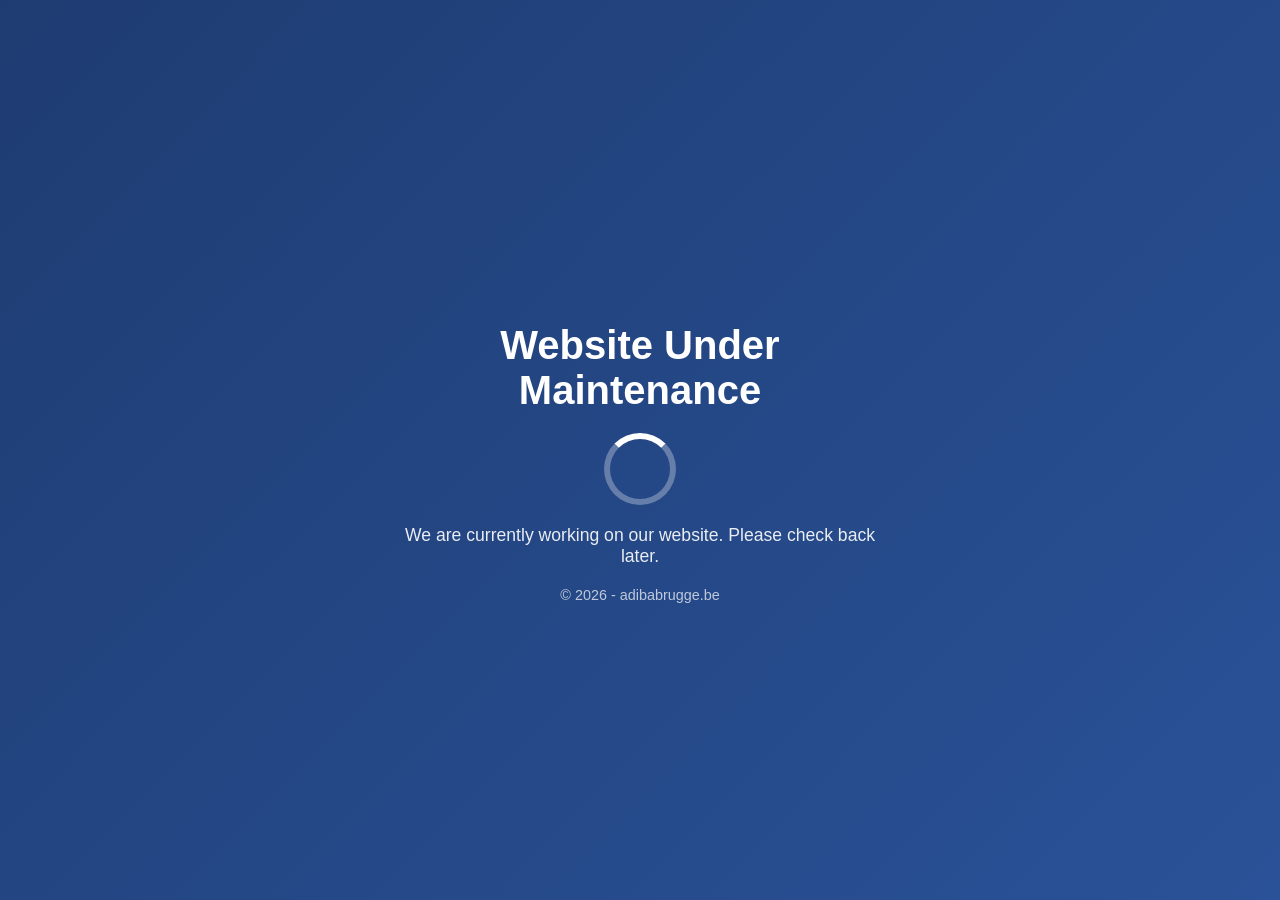
<file: index.html>
<!DOCTYPE html>
<html lang="en">
<head>

  <!-- Google tag (gtag.js) -->
  <script async src="https://www.googletagmanager.com/gtag/js?id=G-4ZS96C74XW"></script>
  <script>
    window.dataLayer = window.dataLayer || [];
    function gtag(){dataLayer.push(arguments);}
    gtag('js', new Date());
  
    gtag('config', 'G-4ZS96C74XW');
  </script>
  
  <meta charset="UTF-8" />
  <meta name="viewport" content="width=device-width, initial-scale=1.0" />
  <title>Under Maintenance</title>
  <style>
    body {
      margin: 0;
      height: 100vh;
      display: flex;
      justify-content: center;
      align-items: center;
      font-family: Arial, sans-serif;
      background: linear-gradient(135deg, #1e3c72, #2a5298);
      color: white;
      text-align: center;
    }

    .container {
      max-width: 500px;
      padding: 20px;
    }

    h1 {
      font-size: 2.5rem;
      margin-bottom: 10px;
    }

    p {
      font-size: 1.1rem;
      opacity: 0.9;
    }

    .spinner {
      margin: 20px auto;
      width: 60px;
      height: 60px;
      border: 6px solid rgba(255,255,255,0.3);
      border-top: 6px solid white;
      border-radius: 50%;
      animation: spin 1s linear infinite;
    }

    @keyframes spin {
      0% { transform: rotate(0deg); }
      100% { transform: rotate(360deg); }
    }

    footer {
      margin-top: 20px;
      font-size: 0.9rem;
      opacity: 0.7;
    }
  </style>
</head>
<body>
  <div class="container">
    <h1>Website Under Maintenance</h1>
    <div class="spinner"></div>
    <p>We are currently working on our website. Please check back later.</p>
    <footer>&copy; 2026 - adibabrugge.be</footer>
  </div>
</body>
</html>
</file>
